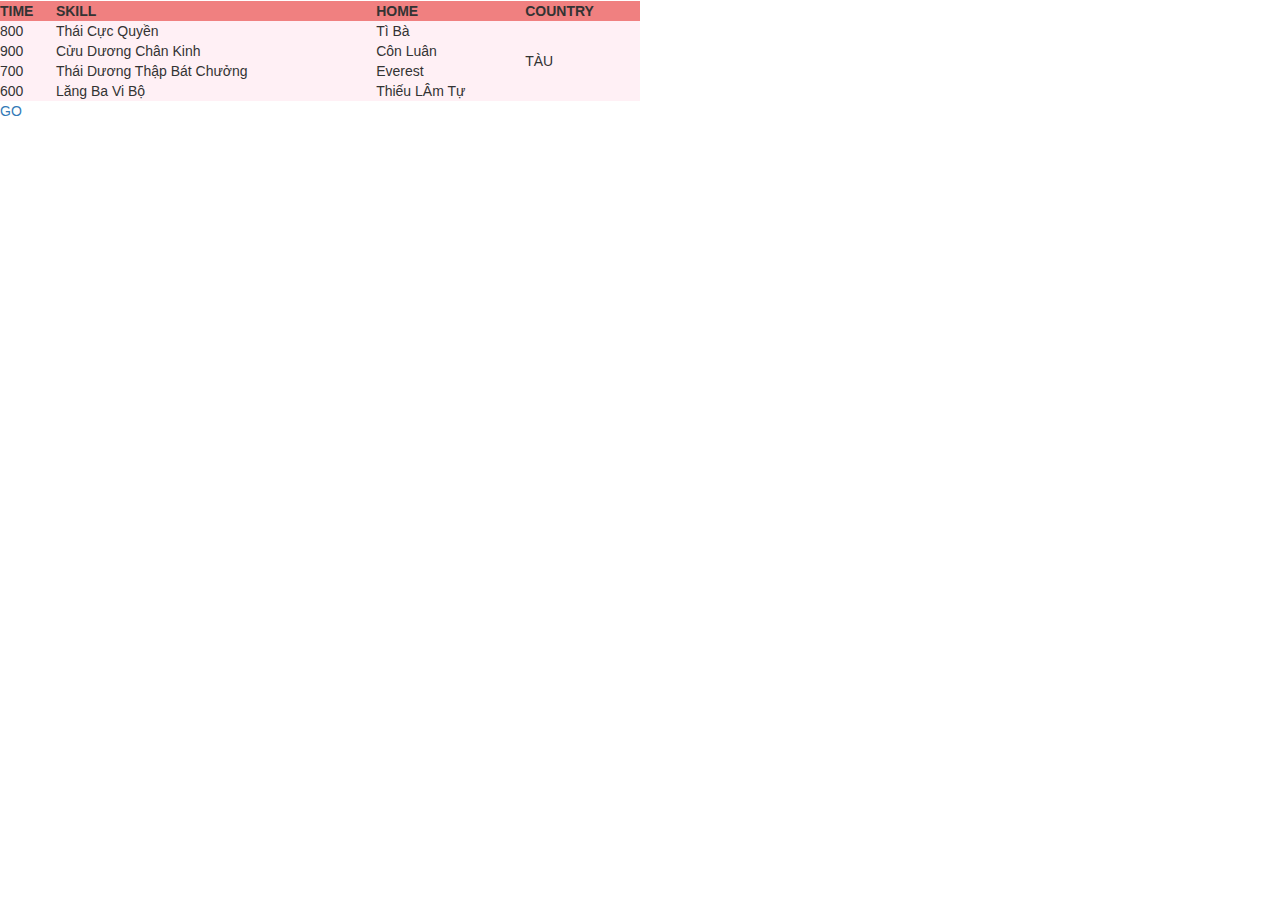
<file: studies.html>
<!DOCTYPE html>
<html>
	<head>

		<link rel="stylesheet" type="text/css" href="css/studies.css">
		<link rel="stylesheet" type="text/css" href="bootstrap/css/bootstrap.css">
		
	</head>
	<body> 
		<table>
			<thead>
				<tr>
					<th>TIME</th>
					<th>SKILL</th>
					<th>HOME</th>
					<th>COUNTRY</th>
				</tr>
			</thead>
			<tbody>			
				<tr>
					<div class="col-lg-3 col-md-6 col-sm-12">
					<td>800</td> 
					</div>

					<td>Thái Cực Quyền</td> 
					<td>Tì Bà</td> 
					<td rowspan="4">TÀU</td>
					</div>
				</tr>
				<tr>
					<div class="col-md-4">
					<td>900</td> 
					<td>Cửu Dương Chân Kinh</td> 
					<td>Côn Luân</td> 
					</div>
				</tr>
				<tr>
					<div class="col-md-3">
					<td>700</td> 
					<td>Thái Dương Thập Bát Chưởng</td> 
					<td>Everest</td> 
					</div>
				</tr>
				<tr>
					<div class="col-md-2">
					<td>600</td> 
					<td>Lăng Ba Vi Bộ</td> 
					<td>Thiếu LÂm Tự</td> 
					
				</tr>
			</tbody>
		</table>
		<a href="index.html">GO</a>
	</body>
</html>
</file>
<file: css/studies.css>
table {
	/*thickness of boder */
	/*border : kich thuoc kiểu màu*/
	background-color: #CD5C5C;
	width:50%;
}
td,th{
	/*arrange on clock role*/
	/*khoang cach tu table den nội dung ở trong*/
	padding: 100px;
	/*Khoang cach từ table ra goai */
	margin:1px;
}
thead{
	background-color: #F08080;
}
tbody{
	background-color: #FFF0F5;
}
a{
	text-decoration: none;
}

@media screen
</file>
